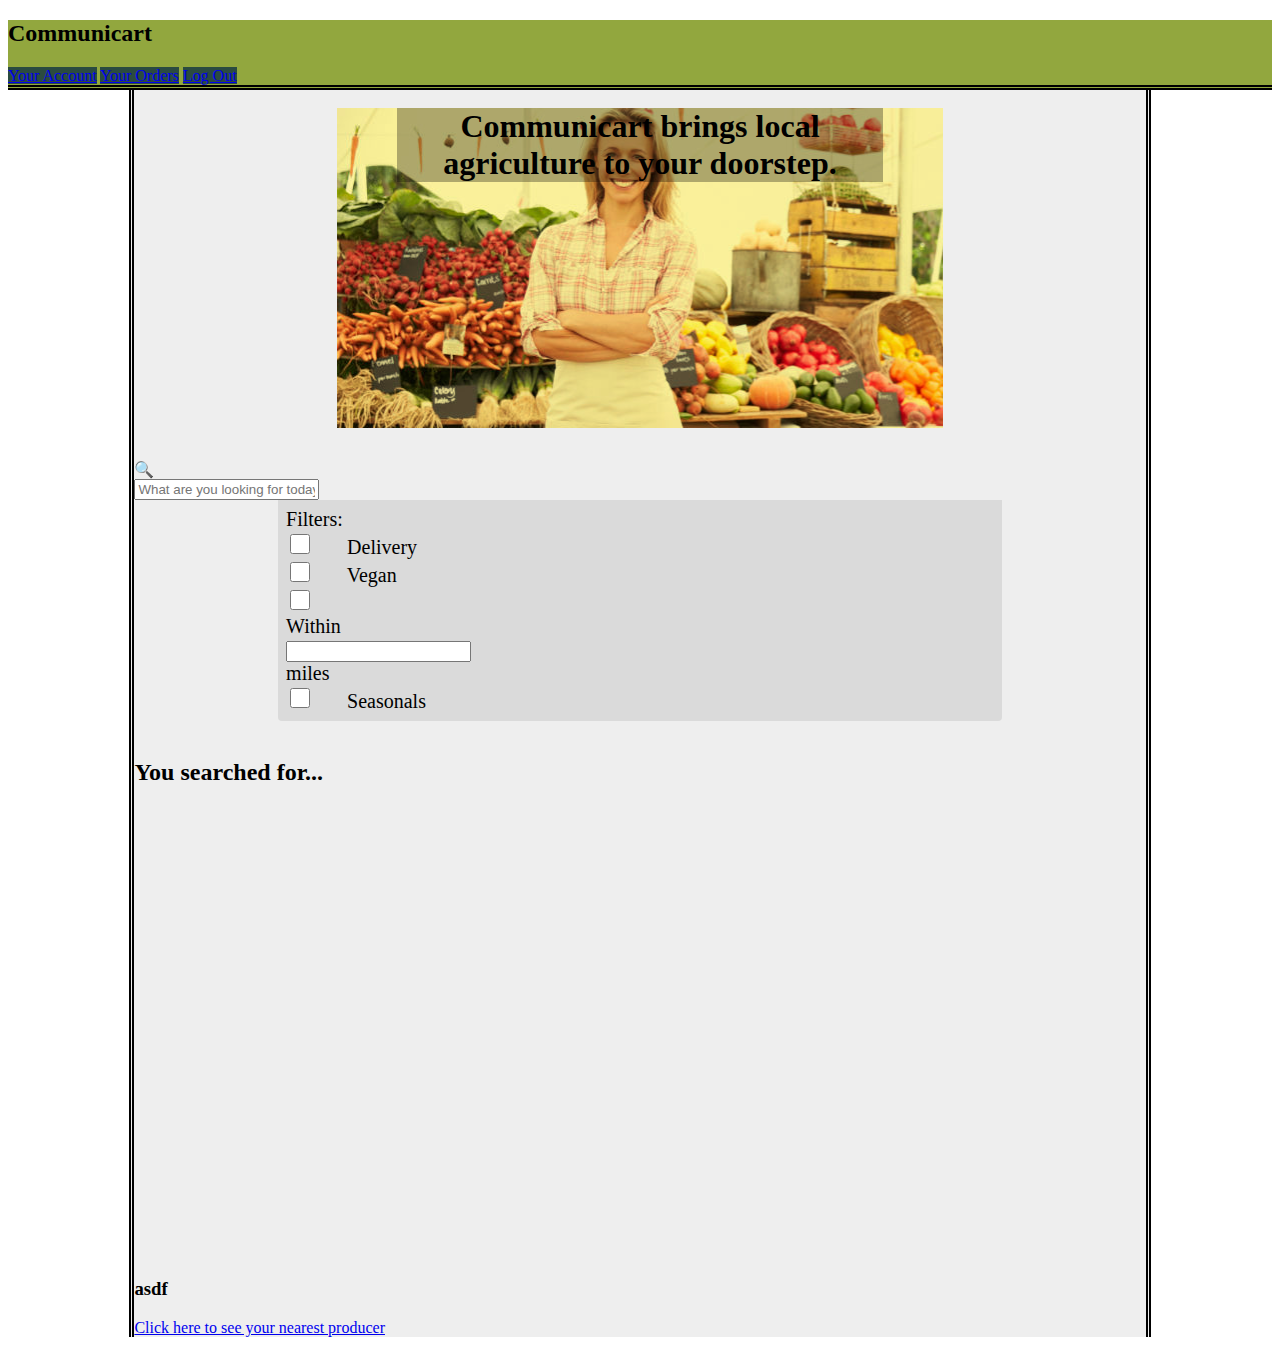
<file: main.html>
<!DOCTYPE html>
<html lang="en">
  <head>
    <meta charset="UTF-8" />
    <meta name="viewport" content="width=device-width, initial-scale=1.0" />
    <meta http-equiv="X-UA-Compatible" content="ie=edge" />
    <title>CSA Site</title>
    <script
      src="https://code.jquery.com/jquery-3.3.1.slim.min.js"
      integrity="sha384-q8i/X+965DzO0rT7abK41JStQIAqVgRVzpbzo5smXKp4YfRvH+8abtTE1Pi6jizo"
      crossorigin="anonymous"
    ></script>
    <script
      src="https://cdnjs.cloudflare.com/ajax/libs/popper.js/1.14.3/umd/popper.min.js"
      integrity="sha384-ZMP7rVo3mIykV+2+9J3UJ46jBk0WLaUAdn689aCwoqbBJiSnjAK/l8WvCWPIPm49"
      crossorigin="anonymous"
    ></script>
    <link
      rel="stylesheet"
      href="https://stackpath.bootstrapcdn.com/bootstrap/4.1.3/css/bootstrap.min.css"
      integrity="sha384-MCw98/SFnGE8fJT3GXwEOngsV7Zt27NXFoaoApmYm81iuXoPkFOJwJ8ERdknLPMO"
      crossorigin="anonymous"
    />
    <script
      src="https://stackpath.bootstrapcdn.com/bootstrap/4.1.3/js/bootstrap.min.js"
      integrity="sha384-ChfqqxuZUCnJSK3+MXmPNIyE6ZbWh2IMqE241rYiqJxyMiZ6OW/JmZQ5stwEULTy"
      crossorigin="anonymous"
    ></script>
    <!-- <link rel="stylesheet" href="./styles.css" type="text/css" /> -->
    <link rel="stylesheet" href="./greeny-styles.css" type="text/css" />
    <script src="landing.js"></script>
  </head>

  <body>
    <nav class="navbar navbar-dark">
      <h2 class="nav-title">Communicart</h2>
      <div class="d-flex align-items-end">
        <a class="btn btn-dark nav-item mr-5" href="#">Your Account</a>
        <a
          class="btn btn-dark nav-item mr-5"
          href="#"
          data-toggle="modal"
          data-target="#yourorders-modal"
          >Your Orders</a
        >
        <a class="btn btn-dark nav-item mr-4" href="#">Log Out</a>
      </div>
    </nav>
    <article class="content">
      <br />
      <div class="back-banner d-flex align-items-center">
        <h1 class="text-white banner-top-text">
          Communicart brings local agriculture to your doorstep.
        </h1>
      </div>
      <div class="mx-auto searchbar">
        <div class="input-group">
          <div class="input-group-prepend">
            <div class="input-group-text">&#x1F50D;</div>
          </div>
          <input
            type="text"
            class="form-control form-control-lg"
            id="searchbar"
            placeholder="What are you looking for today?"
          />
        </div>
      </div>
      <div class="filter-settings d-flex align-items-center">
        <span class="mr-4">Filters:</span>
        <div class="form-check mr-4">
          <input
            class="form-check-input big-box"
            type="checkbox"
            value=""
            id="defaultCheck1"
          />
          <label class="form-check-label" for="defaultCheck1"> Delivery </label>
        </div>
        <div class="form-check mr-4">
          <input
            class="form-check-input big-box"
            type="checkbox"
            value=""
            id="defaultCheck2"
          />
          <label class="form-check-label" for="defaultCheck2"> Vegan </label>
        </div>
        <div class="form-check mr-4">
          <input
            class="form-check-input big-box"
            type="checkbox"
            value=""
            id="defaultCheck3"
          />
          <label class="form-check-label" for="defaultCheck3">
            <div class="d-flex align-items-center" style="width: 12rem;">
              <span class="mr-2"> Within </span>
              <input class="w-25 mr-2" type="number" /> miles
            </div>
          </label>
        </div>
        <div class="form-check mr-4">
          <input
            class="form-check-input big-box"
            type="checkbox"
            value=""
            id="defaultCheck4"
          />
          <label class="form-check-label" for="defaultCheck4">
            Seasonals
          </label>
        </div>
      </div>
      <br />
      <div class="d-flex justify-content-center">
        <h2>You searched for... <span id="searched-for"></span></h2>
      </div>
      <div id="mappy" class="d-flex align-items-center">
        <!--
          Google Maps integration, w/ locations of local farmers highlighted
        -->
        <span class="mx-auto mt-4"
          ><iframe
            src="https://www.google.com/maps/embed?pb=!1m18!1m12!1m3!1d11471.565133095199!2d-121.32733938144533!3d44.044301143130426!2m3!1f0!2f0!3f0!3m2!1i1024!2i768!4f13.1!3m3!1m2!1s0x0%3A0xec5e730049912560!2sOSU-Cascades+Graduate+Research+Center!5e0!3m2!1sen!2sus!4v1539910519278"
            width="600"
            height="450"
            frameborder="0"
            style="border:0"
            allowfullscreen
          ></iframe
        ></span>
      </div>
      <h3>asdf</h3>
      <a href="second_storefront.html"
        >Click here to see your nearest producer</a
      >
    </article>
  </body>
</html>
</file>
<file: styles.css>
.background {
  width: 100%;
  background-color: #995555;
  border-bottom: 2rem solid #cc8888;
}

.producer-header {
  width: 100%;
  background-color: #995555;
  background-image: url("farm_banner.jpg");
  background-blend-mode: multiply;
  background-size: cover;
  border-bottom: 2rem solid #cc8888;
}

.profile-picture {
  border-radius: 50%;
  width: 12rem;
  height: 12rem;
  border: 5px solid #333333;
}

.fall-button {
  background-color: #59484f;
  color: #fff;
  font-weight: bold;
  border-radius: 8px;
}

.fall-button:hover {
  background-color: #776e72;
}

.spacer {
  margin: 2rem;
  margin-top: 0;
  padding-top: 2rem;
  padding-bottom: 2rem;
  width: 60%;
  margin: auto;
}

.main-heading {
  color: white;
  text-align: center;
}

.heading {
  color: #ffffff;
}

.content {
  background-color: #fffadd;
  top: 1rem;
  width: 90%;
  margin: auto;
  border-left: 6px double #444;
  border-right: 6px double #444;
}

body {
  background-color: #957f6f;
}

.content-back {
  width: 100%;
  background-color: #e2b7b7;
  border-bottom: 2rem solid #cc8888;
}

.banner {
  margin: 2rem;
  margin-bottom: 1rem;
  border: 5px solid #ad852f;
  background-color: #f0b64c;
  width: 50%;
  padding: 0.75rem;
  border-radius: 0.5rem;
  text-align: center;
}

.cool-button {
  height: 3.5rem;
  font-size: 1.5rem;
  font-weight: bold;
}

.content-item {
  width: 20rem;
  text-align: center;
  margin: 2.5rem;
}

.main-link {
  font-size: 2rem;
  margin: 1rem;
  font-weight: 500;
  color: white;
  font-stretch: expanded;
}
.main-link:hover {
  text-decoration: none;
  text-shadow: 0 0 0.5rem #ffdddd;
}

#map {
  height: 400px;
  width: 100%;
}

.cool-text {
  color: #6fd6ff;
  font-size: 1.2rem;
  font-weight: bolder;
  padding: 0;
}

td {
  border: 1px solid grey;
  font-size: 1rem;
  padding: 0.25rem;
}

.removed {
  display: none;
}
</file>
<file: greeny-styles.css>
:root {
  --dark-blue: #133840;
  --dark-green: #2b4b40;
  --light-green: #92a73e;
  --cream: #fef49d;
  --light-brown: #b48c59;
  --teal: #49695e;
  --silver: #eee;
}

body {
  background-color: white;
}
.content {
  width: 80%;
  border-left: 5px double black;
  border-right: 5px double black;
  background-color: var(--silver);
  margin: auto;
}

nav {
  background-color: var(--light-green);
  border-bottom: 5px double black;
}

.btn {
  background-color: var(--dark-green);
  border: 0;
}

.back-banner {
  background-image: url("./farmers.jpg");
  width: 60%;
  object-fit: contain;
  height: 20rem;
  margin: auto;
  background-color: var(--cream);
  background-blend-mode: multiply;
  text-align: center;
}

.banner-top-text {
  width: 80%;
  text-align: center;
  margin: auto;
  font-weight: bold;
  top: 50%;
  background-color: rgba(0, 0, 0, 0.3);
  display: inline-block;
}

.searchbar {
  width: 70%;
  margin-top: 2rem;
}

.filter-settings {
  width: 70%;
  margin: auto;
  border-bottom-left-radius: 4px;
  border-bottom-right-radius: 4px;
  background-color: #dadada;
  padding: 0.5rem;
  font-size: 1.25rem;
}

.big-box {
  width: 1.25rem;
  height: 1.25rem;
  margin-right: 2rem;
}
</file>
